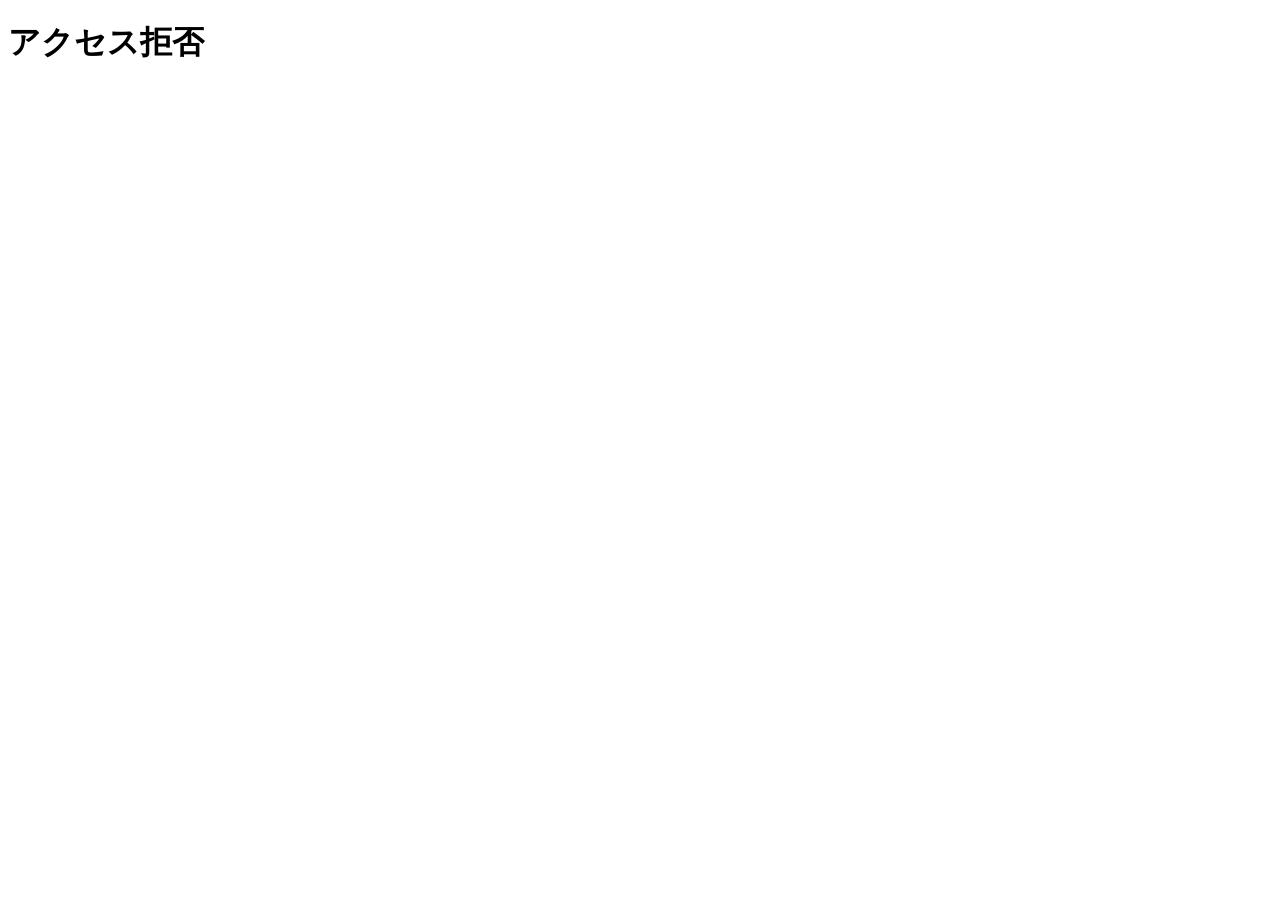
<file: index.html>
<!DOCTYPE html>
<html lang="ja">
<head>
  <meta charset="UTF-8">
  <meta name="viewport" content="width=device-width, initial-scale=1.0">
  <title>冨冨教　OFFICIAL HOMEPAGE</title>
</head>
<body>

<script>
async function sha256(text) {
  const msgUint8 = new TextEncoder().encode(text);
  const hashBuffer = await crypto.subtle.digest("SHA-256", msgUint8);
  const hashArray = Array.from(new Uint8Array(hashBuffer));
  return hashArray.map(b => b.toString(16).padStart(2, "0")).join("");
}

(async () => {
  const savedHash = "1733e40a2b61a7147580eacac5cf6a53f750a18352de60b019207fe00cd40fc7";
  const input = prompt("パスワードを入力してください");
  const inputHash = await sha256(input);

  if (inputHash === savedHash) {
    window.location.href = "top.html";
  } else {
    document.body.innerHTML = "<h1>アクセス拒否</h1>";
  }
})();
</script>

</body>
</html>
</file>
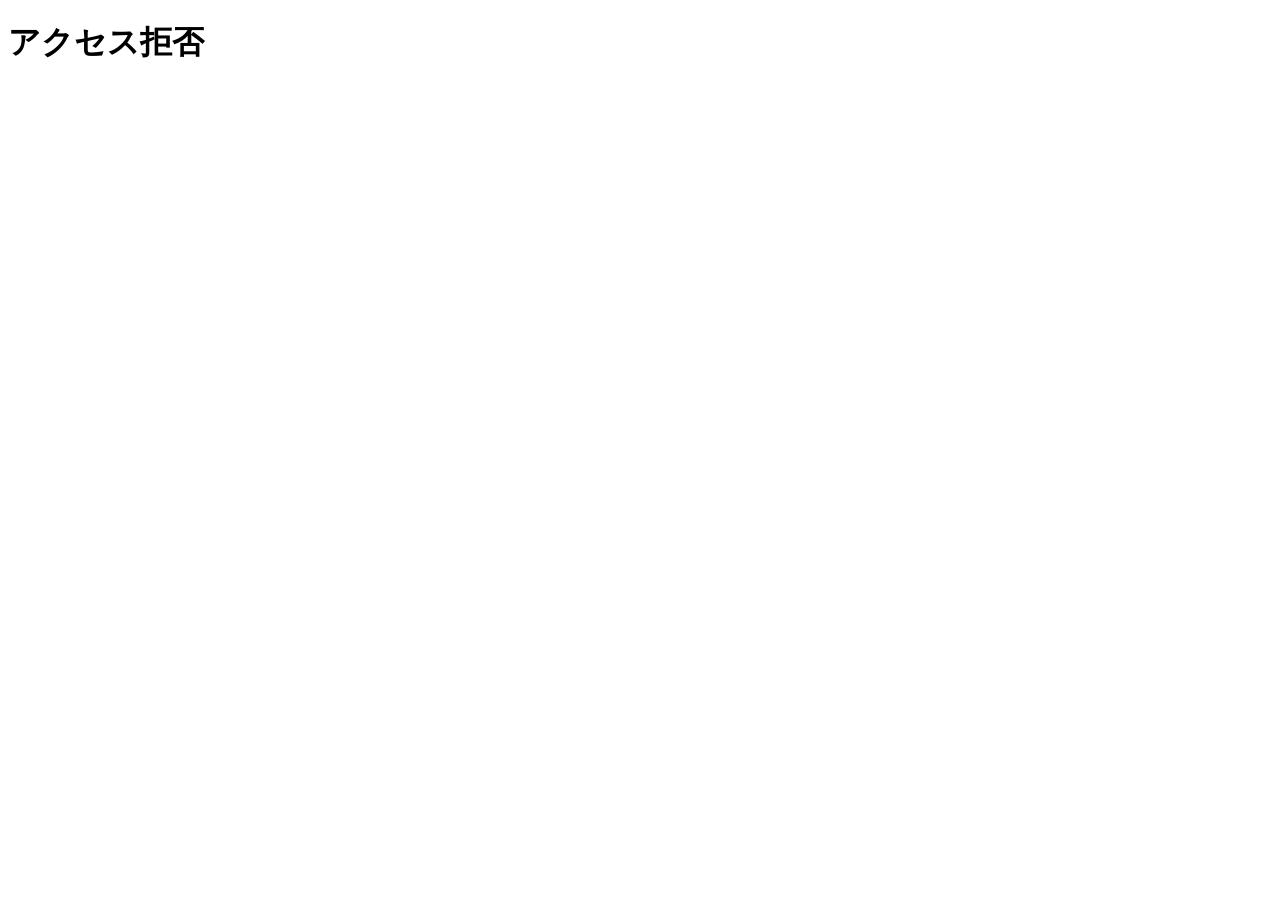
<file: mentenanceindex.html>
<!DOCTYPE html>
<html lang="ja">
<head>
  <meta charset="UTF-8">
  <meta name="viewport" content="width=device-width, initial-scale=1.0">
  <title>冨冨教　OFFICIAL HOMEPAGE</title>
</head>
<body>

<script>
async function sha256(text) {
  const msgUint8 = new TextEncoder().encode(text);
  const hashBuffer = await crypto.subtle.digest("SHA-256", msgUint8);
  const hashArray = Array.from(new Uint8Array(hashBuffer));
  return hashArray.map(b => b.toString(16).padStart(2, "0")).join("");
}

(async () => {
  const savedHash = "75573542bf3500c9e5983fc1ced797ba41730d79073fe81374e6bb466dae4729";
  const input = prompt("現在メンテナンスを行っております。終了までお待ちください。");
  const inputHash = await sha256(input);

  if (inputHash === savedHash) {
    window.location.href = "top.html";
  } else {
    document.body.innerHTML = "<h1>アクセス拒否</h1>";
  }
})();
</script>

</body>
</html>
</file>
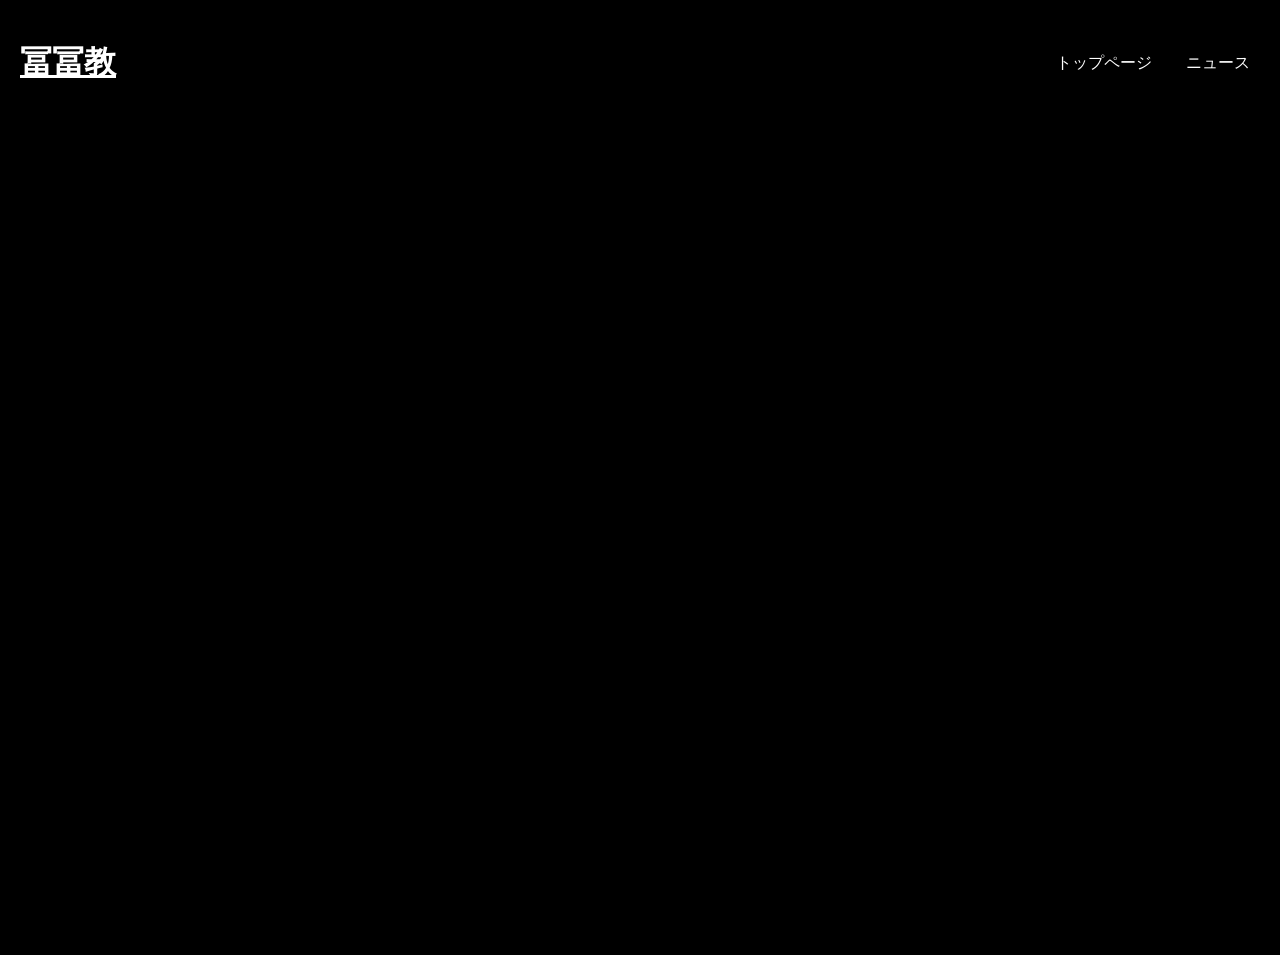
<file: news-0abbd4a7-1a73-4043-9f07-e5b70c3e1647.html>
<!DOCTYPE html>
<html lang="ja">
<head>
  <meta charset="UTF-8">
  <meta name="viewport" content="width=device-width, initial-scale=1.0">
  <title>冨冨教　オフィシャルホームページ</title>
  <link rel="stylesheet" href="style.css">
</head>
<body>

  <!-- PC用 -->
  <div class="pc-layout">
    <header class="pc-header">
      <a href="top.html"><h1>冨冨教</h1></a>
      <nav>
        <a href="top.html">トップページ</a>
        <a href="news.html">ニュース</a>

      </nav>
    </header>

    <div class="news">
            <h1 class="daimei">ページメンテナンスを実施しました</h1>
            <h2 class="date_1">2026/05/03</h2>
            <h3>5月2日の22時ごろメンテナンスを実施しました。</h3>
            <h3>メンテナンスを実施し、スマートフォンでニュースを表示できなかった問題を修正しました。</h3>
            <h3>次回のメンテナンスは06月06日22時頃を予定しております。
            <h3>ご迷惑をおかけいたしますが、ご理解賜りますようお願いいたします。</h3>
        </div>
  </div>




  <!-- スマホ用 -->
  <div class="mobile-layout">
    <header class="mobile-header">
      <button class="menu-btn" id="menuBtn">☰</button>
      <a href="top.html"><h1>冨冨教</h1></a>
    </header>

    <nav class="mobile-menu" id="mobileMenu">
        <a href="top.html">トップページ</a>
        <a href="news.html">ニュース</a>
    </nav>

    <div class="news">
            <h1 class="daimei">ページメンテナンスを実施しました</h1>
            <h2 class="date_1">2026/05/03</h2>
            <h3>5月2日の22時ごろメンテナンスを実施しました。</h3>
            <h3>メンテナンスを実施し、スマートフォンでニュースを表示できなかった問題を修正しました。</h3>
            <h3>次回のメンテナンスは06月06日22時頃を予定しております。
            <h3>ご迷惑をおかけいたしますが、ご理解賜りますようお願いいたします。</h3>
        </div>
  </div>




  <script src="script.js"></script>
</body>
</html>
</file>
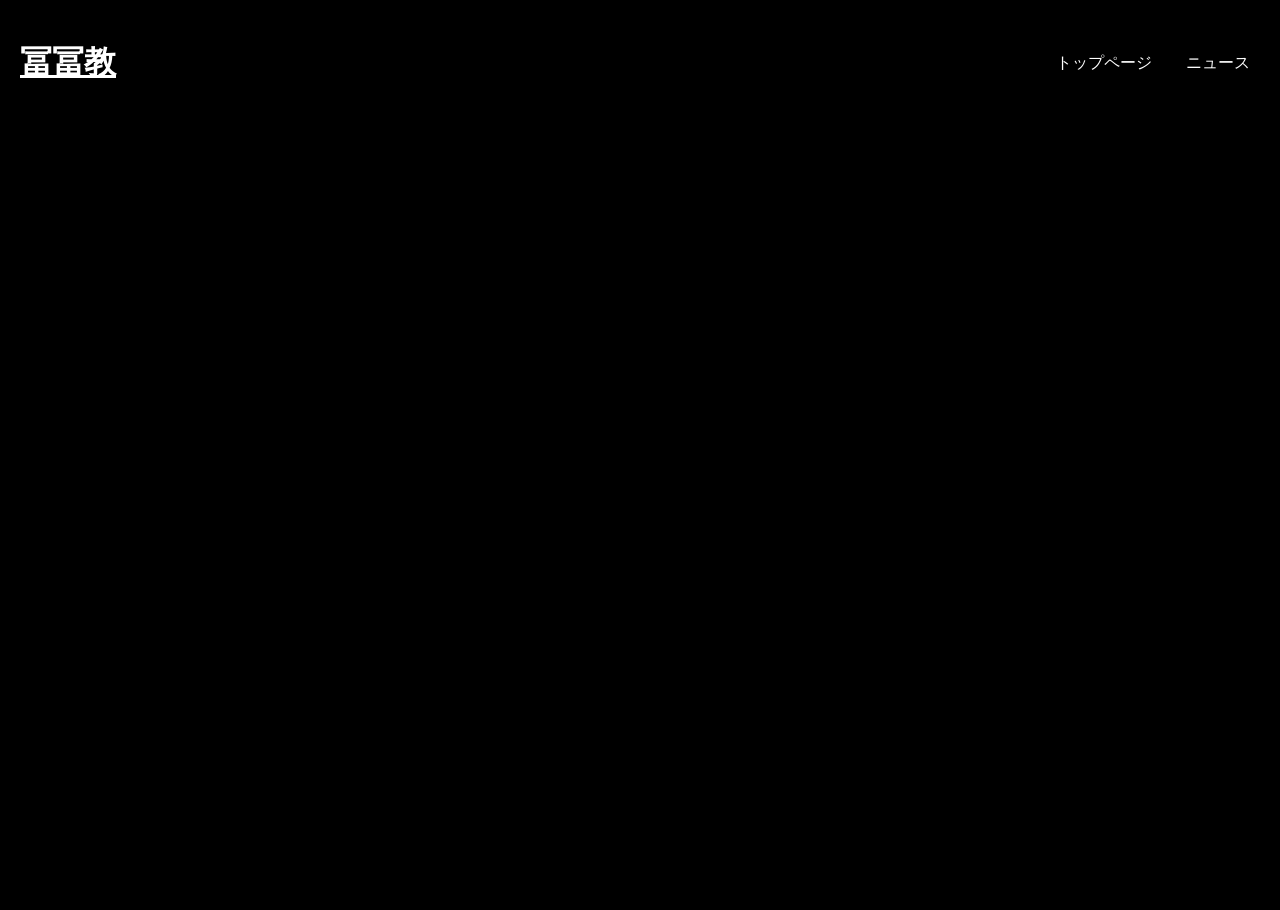
<file: news-443d148d-c373-4478-83cd-6f05eff42d9c.html>
<!DOCTYPE html>
<html lang="ja">
<head>
  <meta charset="UTF-8">
  <meta name="viewport" content="width=device-width, initial-scale=1.0">
  <title>冨冨教　オフィシャルホームページ</title>
  <link rel="stylesheet" href="style.css">
</head>
<body>

  <!-- PC用 -->
  <div class="pc-layout">
    <header class="pc-header">
      <a href="top.html"><h1>冨冨教</h1></a>
      <nav>
        <a href="top.html">トップページ</a>
        <a href="news.html">ニュース</a>

      </nav>
    </header>

    <div class="news">
            <h1 class="daimei">ページメンテナンスのお知らせ</h1>
            <h2 class="date_1">2026/04/20</h2>
            <h3>5月2日の22時ごろメンテナンスを行います。</h3>
            <h3>メンテナンス中はページへアクセスできません。</h3>
            <h3>ご迷惑をおかけいたしますが、ご理解賜りますようお願いいたします。</h3>
        </div>
  </div>




  <!-- スマホ用 -->
  <div class="mobile-layout">
    <header class="mobile-header">
      <button class="menu-btn" id="menuBtn">☰</button>
      <a href="top.html"><h1>冨冨教</h1></a>
    </header>

    <nav class="mobile-menu" id="mobileMenu">
        <a href="top.html">トップページ</a>
        <a href="news.html">ニュース</a>
    </nav>

    <div class="news">
            <h1 class="daimei">ページメンテナンスのお知らせ</h1>
            <h2 class="date_1">2026/04/20</h2>
            <h3>5月2日の22時ごろメンテナンスを行います。</h3>
            <h3>メンテナンス中はページへアクセスできません。</h3>
            <h3>ご迷惑をおかけいたしますが、ご理解賜りますようお願いいたします。</h3>
        </div>
  </div>




  <script src="script.js"></script>
</body>
</html>
</file>
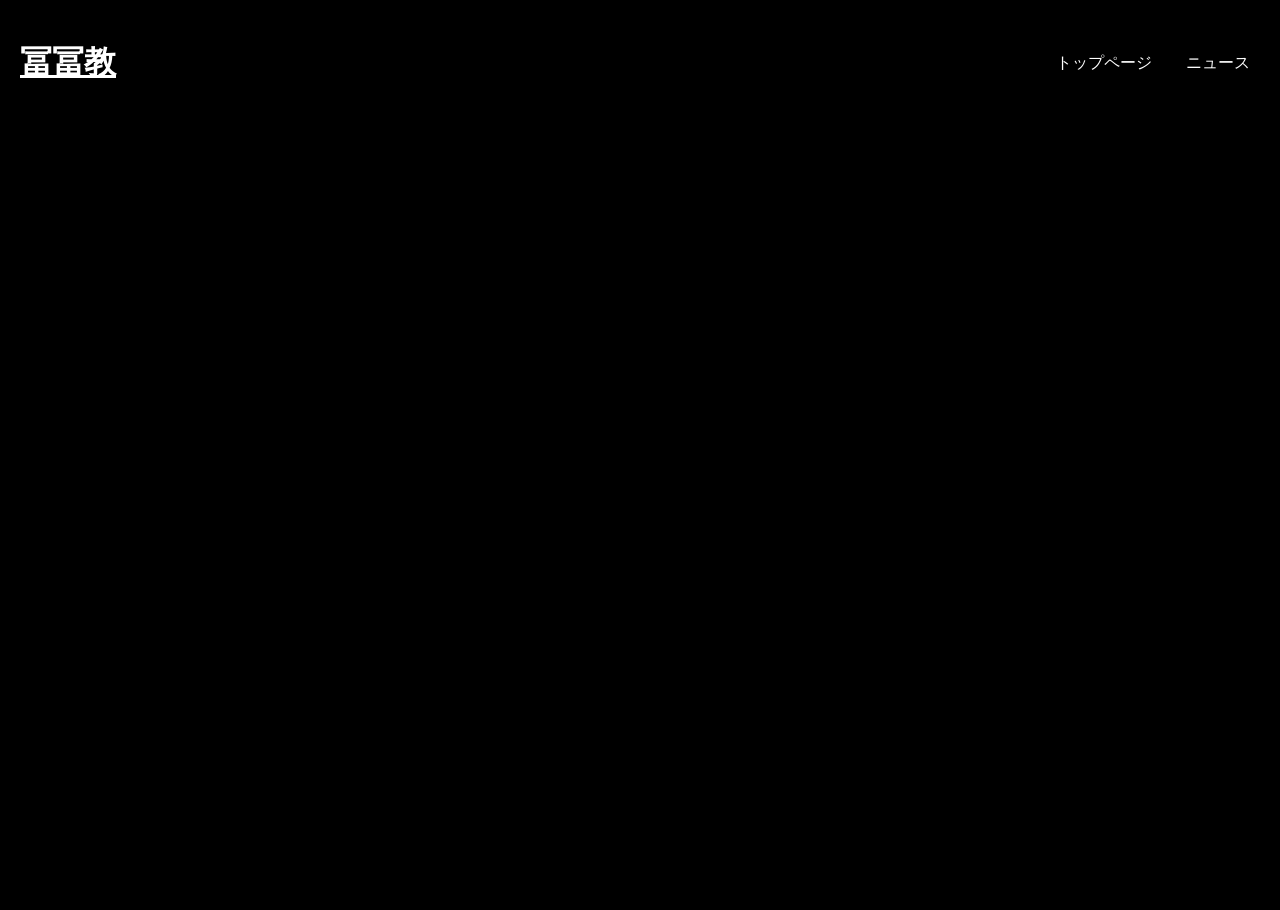
<file: news-fba421d4-0522-4fdf-8c9c-b2a288fbf84a.html>
<!DOCTYPE html>
<html lang="ja">
<head>
  <meta charset="UTF-8">
  <meta name="viewport" content="width=device-width, initial-scale=1.0">
  <title>冨冨教　オフィシャルホームページ</title>
  <link rel="stylesheet" href="style.css">
</head>
<body>

  <!-- PC用 -->
  <div class="pc-layout">
    <header class="pc-header">
      <a href="top.html"><h1>冨冨教</h1></a>
      <nav>
        <a href="top.html">トップページ</a>
        <a href="news.html">ニュース</a>

      </nav>
    </header>

    <div class="news">
            <h1 class="daimei">ホームページを公開しました。</h1>
            <h2 class="date_1">2026/04/19</h2>
            <h3>冨冨教公式ホームページを公開いたしました。</h3>
            <h3>今後はこちらで情報を発信していきます。</h3>
            <h3>定期的なご確認をお願いします。</h3>
        </div>
  </div>




  <!-- スマホ用 -->
  <div class="mobile-layout">
    <header class="mobile-header">
      <button class="menu-btn" id="menuBtn">☰</button>
      <a href="top.html"><h1>冨冨教</h1></a>
    </header>

    <nav class="mobile-menu" id="mobileMenu">
        <a href="top.html">トップページ</a>
        <a href="news.html">ニュース</a>
    </nav>

    <div class="news">
            <h1 class="daimei">ホームページを公開しました。</h1>
            <h2 class="date_1">2026/04/19</h2>
            <h3>冨冨教公式ホームページを公開いたしました。</h3>
            <h3>今後はこちらで情報を発信していきます。</h3>
            <h3>定期的なご確認をお願いします。</h3>
        </div>
  </div>




  <script src="script.js"></script>
</body>
</html>
</file>
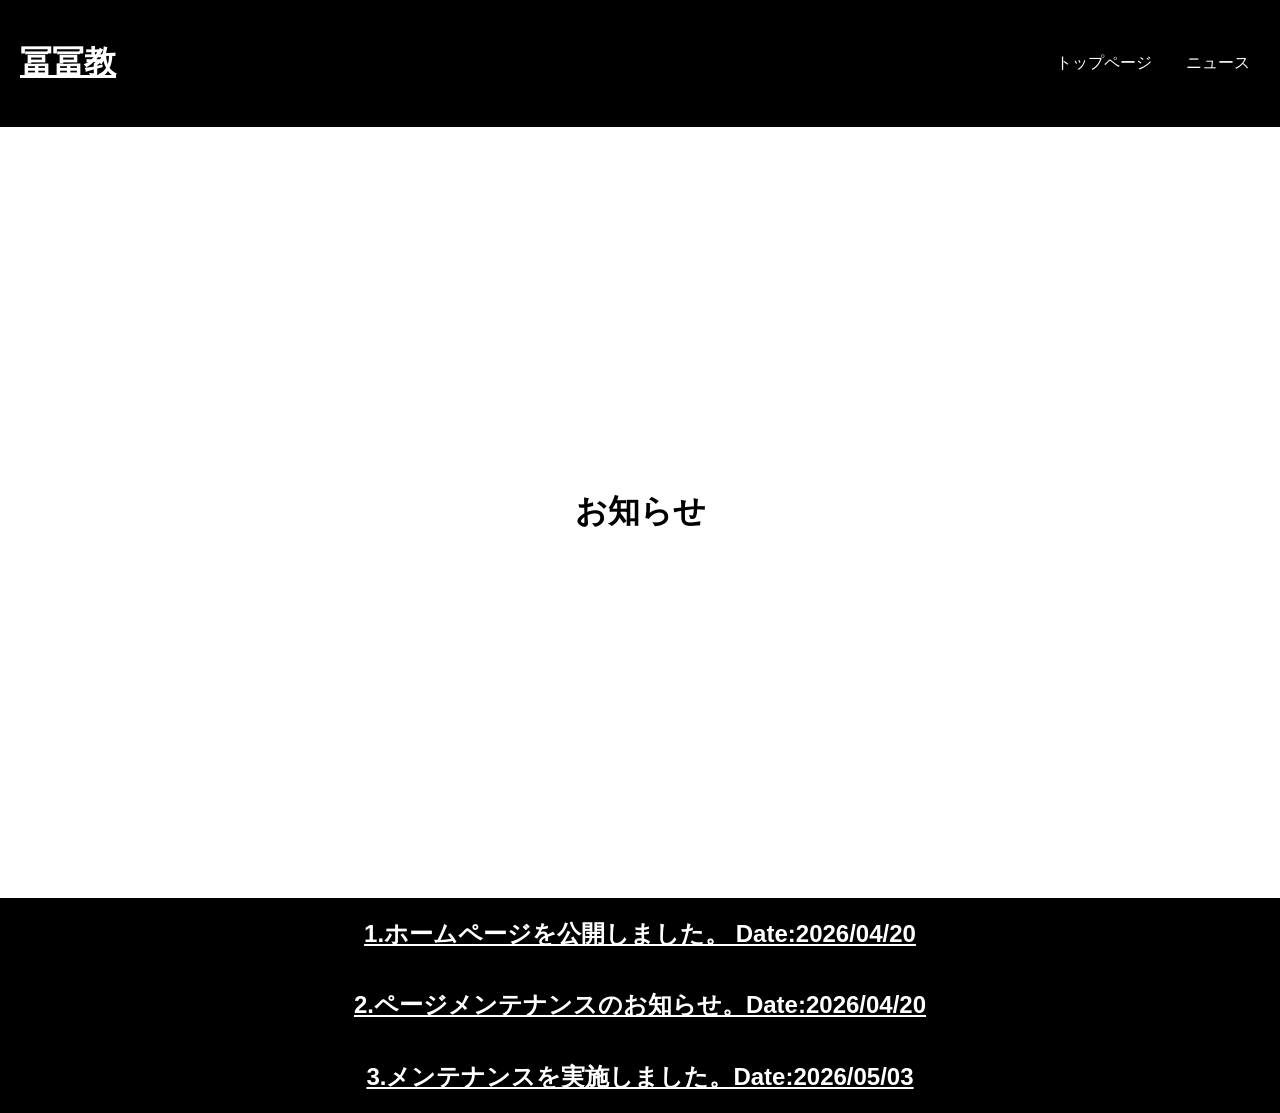
<file: news.html>
<!DOCTYPE html>
<html lang="ja">
<head>
  <meta charset="UTF-8">
  <meta name="viewport" content="width=device-width, initial-scale=1.0">
  <title>冨冨教　オフィシャルホームページ</title>
  <link rel="stylesheet" href="style.css">
</head>
<body>

  <!-- PC用 -->
  <div class="pc-layout">
    <header class="pc-header">
      <a href="top.html"><h1>冨冨教</h1></a>
      <nav>
        <a href="top.html">トップページ</a>
        <a href="news.html">ニュース</a>
      </nav>
    </header>

    
    <div class="open">
        <h1>お知らせ</h1>
        <h3></h3>
    </div>

        <div class="news_list">
            <a href=news-fba421d4-0522-4fdf-8c9c-b2a288fbf84a.html color="white"><h2>1.ホームページを公開しました。 Date:2026/04/20</h2></a>
        </div>
        <div class="news_list">
            <a href=news-443d148d-c373-4478-83cd-6f05eff42d9c.html color="white"><h2>2.ページメンテナンスのお知らせ。Date:2026/04/20</h2></a>
        </div>
        <div class="news_list">
            <a href=news-0abbd4a7-1a73-4043-9f07-e5b70c3e1647.html color="white"><h2>3.メンテナンスを実施しました。Date:2026/05/03</h2></a>
        </div>
        </div>

  <!-- スマホ用 -->
  <div class="mobile-layout">
    <header class="mobile-header">
      <button class="menu-btn" id="menuBtn">☰</button>
      <a href="top.html"><h1>冨冨教</h1></a>
    </header>

    <nav class="mobile-menu" id="mobileMenu">
        <a href="top.html">トップページ</a>
        <a href="top.html">ニュース</a>

    </nav>

    <div class="open-movile">
        <h1>お知らせ</h1>
        <h3></h3>
    </div>

        <div class="news_list">
            <a href=news-fba421d4-0522-4fdf-8c9c-b2a288fbf84a.html color="white"><h2>1.ホームページを公開しました。 Date:2026/04/20</h2></a>
        </div>
          <div class="news_list">
            <a href=news-443d148d-c373-4478-83cd-6f05eff42d9c.html color="white"><h2>2.ページメンテナンスのお知らせ。Date:2026/04/20</h2></a>
          </div>
          <div class="news_list">
            <a href=news-0abbd4a7-1a73-4043-9f07-e5b70c3e1647.html color="white"><h2>3.メンテナンスを実施しました。Date:2026/05/03</h2></a>
        </div>
        </div>


  <script src="script.js"></script>
</body>
</html>
</file>
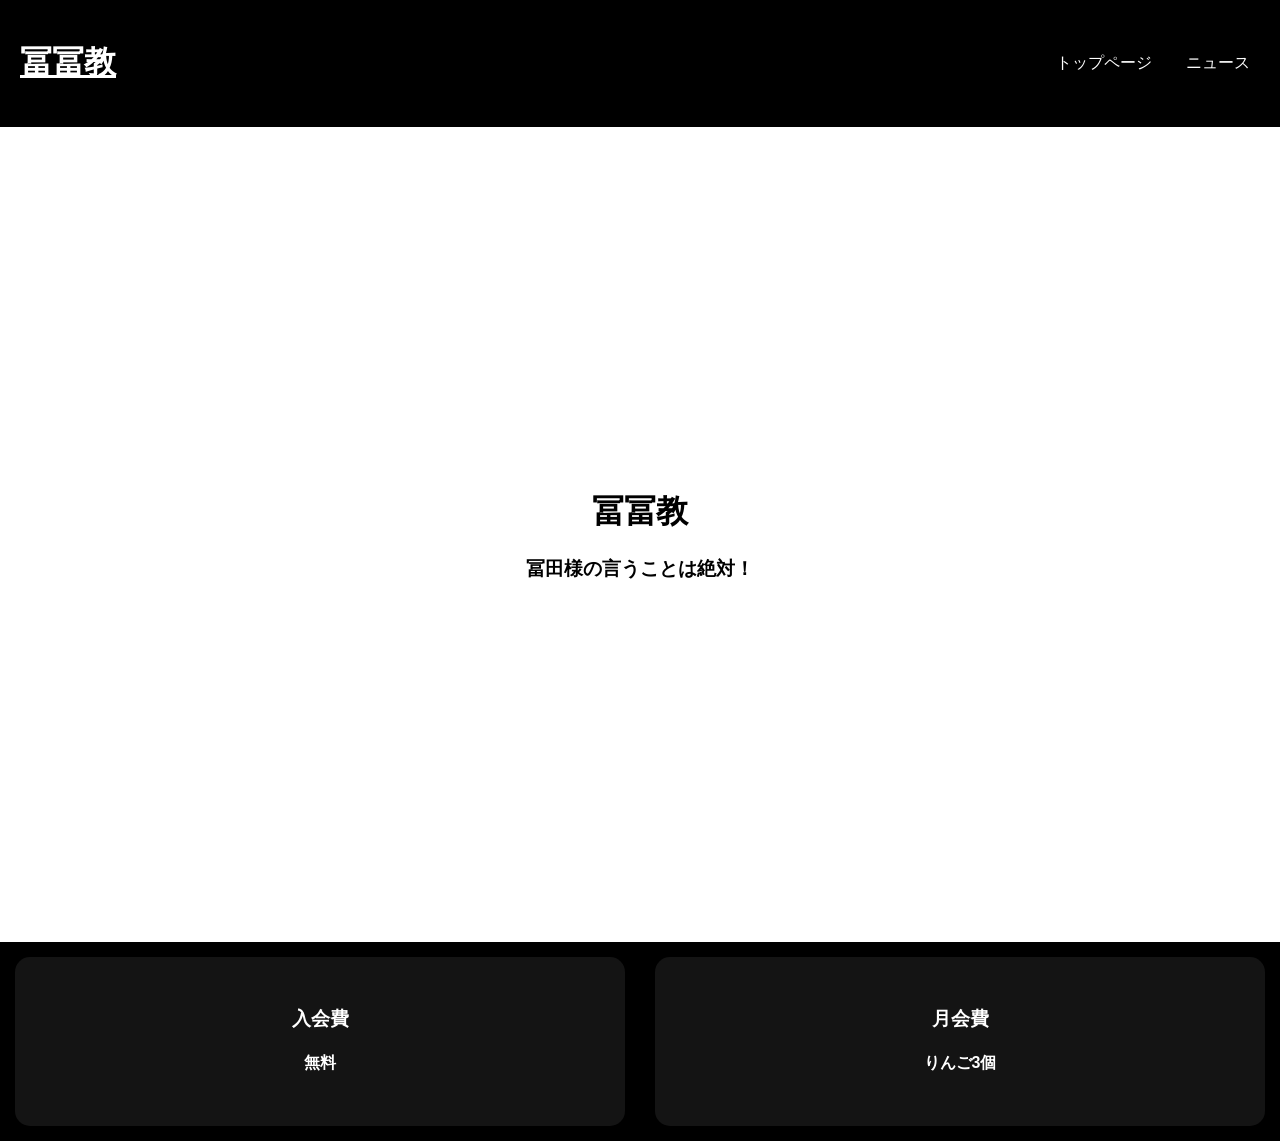
<file: top.html>
<!DOCTYPE html>
<html lang="ja">
<head>
  <meta charset="UTF-8">
  <meta name="viewport" content="width=device-width, initial-scale=1.0">
  <title>冨冨教　オフィシャルホームページ</title>
  <link rel="stylesheet" href="style.css">
</head>
<body>

  <!-- PC用 -->
  <div class="pc-layout">
    <header class="pc-header">
      <a href="top.html"><h1>冨冨教</h1></a>
      <nav>
        <a href="top.html">トップページ</a>
        <a href="news.html">ニュース</a>
      </nav>
    </header>

    
    <div class="open">
        <h1>冨冨教</h1>
        <h3>冨田様の言うことは絶対！</h3>
    </div>


          <section class="top">
        <section class="features">

            <div class="card">
            <h3 class="child">入会費</h3>
                <div class="child">
                    <h4></h4>
                    <h4>無料</h4>
                </div>
                </div>

            <div class="card">
                <h3 class="child">月会費</h3>
                <div class="child">
                    <h4>りんご3個</h4>
                </div>
                </div>
        </section>
        </section>
    </div>

  <!-- スマホ用 -->
  <div class="mobile-layout">
    <header class="mobile-header">
      <button class="menu-btn" id="menuBtn">☰</button>
      <a href="top.html"><h1>冨冨教</h1></a>
    </header>

    <nav class="mobile-menu" id="mobileMenu">
        <a href="top.html">トップページ</a>
        <a href="news.html">ニュース</a>
    </nav>

    <div class="open-movile">
        <h1>冨冨教</h1>
        <h3>冨田様の言うことは絶対！</h3>
    </div>


        <section class="features">

            <div class="card">
                <h3 class="child">入会費</h3>
                <div class="child">
                    <h4></h4>
                    <h4>無料</h4>
                </div>
                </div>
        </section>
        
        <section class="features">
            <div class="card">
                <h3 class="child">月会費</h3>
                <div class="child">
                    <h4>りんご3個</h4>
                </div>
                </div>
                </div>
        </section>
      </div>

  <script src="script.js"></script>
</body>
</html>
</file>
<file: style.css>
.header{
display: flex;
justify-content: space-between;
padding:20px;
background:#111;
color:white;
font-size:20px
}

nav a{
    color:white;
    margin:10px;
    text-decoration: none;
}

.logo-name{
    display: flex;
    align-items: center;
    height: 10;
}

.open{
    text-align: center;
    background-color:white;
    padding:342px
}

.card{
    background-color: rgba(255,255,255,0.08);
    padding: 30px;
    border-radius: 15px;
    backdrop-filter: blur(10px);
    width: 1400px;
    align-items: center;
    color:white;
}

.features{
    display: flex;
    justify-content: center;
    gap: 30px;
    padding: 60px;
}

.child {
  /* text-align プロパティに center を設定 */
  text-align: center;
}
.child span {
  color: red;
}

body{
    background-color: black;
}

.card a{
    color:white;
}

.features{
    display: flex;
    justify-content: center;
    gap: 30px;
    padding: 15px;
}

.open-2{
    text-align: center;
    background: white;
    padding: 342px;
}

.date{
    padding-left :20px;
}

.news_list{
    color :white;
    display: flex;
    justify-content: center;
}

.daimei{
    color:black;
    padding-left:32px;
}

.date_1{
    color:black;
    padding-left:32px;
}

.news_list a{
    color:white;
}

.news h3{
    color:black;
    padding-left:56px;
}

.news {
    background:linear-gradient(135deg,rgb(255, 255, 255));
    padding-bottom: 504px;
    padding-top:10px;
}

a{
    color:white;
}

body {
  margin: 0;
  font-family: sans-serif;
}

/* 初期表示 */
.pc-layout {
  display: block;
}

.mobile-layout {
  display: none;
}

/* PCデザイン */
.pc-header {
  display: flex;
  justify-content: space-between;
  align-items: center;
  background: black;
  color: white;
  padding: 20px;
}

.pc-header nav a {
  color: white;
  margin-left: 20px;
  text-decoration: none;
}

/* スマホデザイン */
.mobile-header {
  display: flex;
  align-items: center;
  background: black;
  color: white;
  padding: 15px;
}

.menu-btn {
  margin-right: 15px;
  font-size: 24px;
  background: none;
  border: none;
  color: white;
}

.mobile-menu {
  display: none;
  flex-direction: column;
  background: #eee;
}

.mobile-menu.active {
  display: flex;
}

.mobile-menu a {
  padding: 15px;
  text-decoration: none;
  color: black;
  border-bottom: 1px solid #ccc;
}

/* スマホ時 */
@media screen and (max-width: 768px) {
  .pc-layout {
    display: none;
  }

  .mobile-layout {
    display: block;
  }
}

.open-movile{
    background-color: white;
    font-size:1.4em;
    color:black;
    text-align: center;
    padding-top:300px;
    padding-bottom:340px;
    

}

.404-nf{
    font-size:0.3em;
}

.news-movile{
    background-color: white;
    font-size: 0.5em;
}

.daimei-movile{
    text-align:center ;
    font-color:white;
}
</file>
